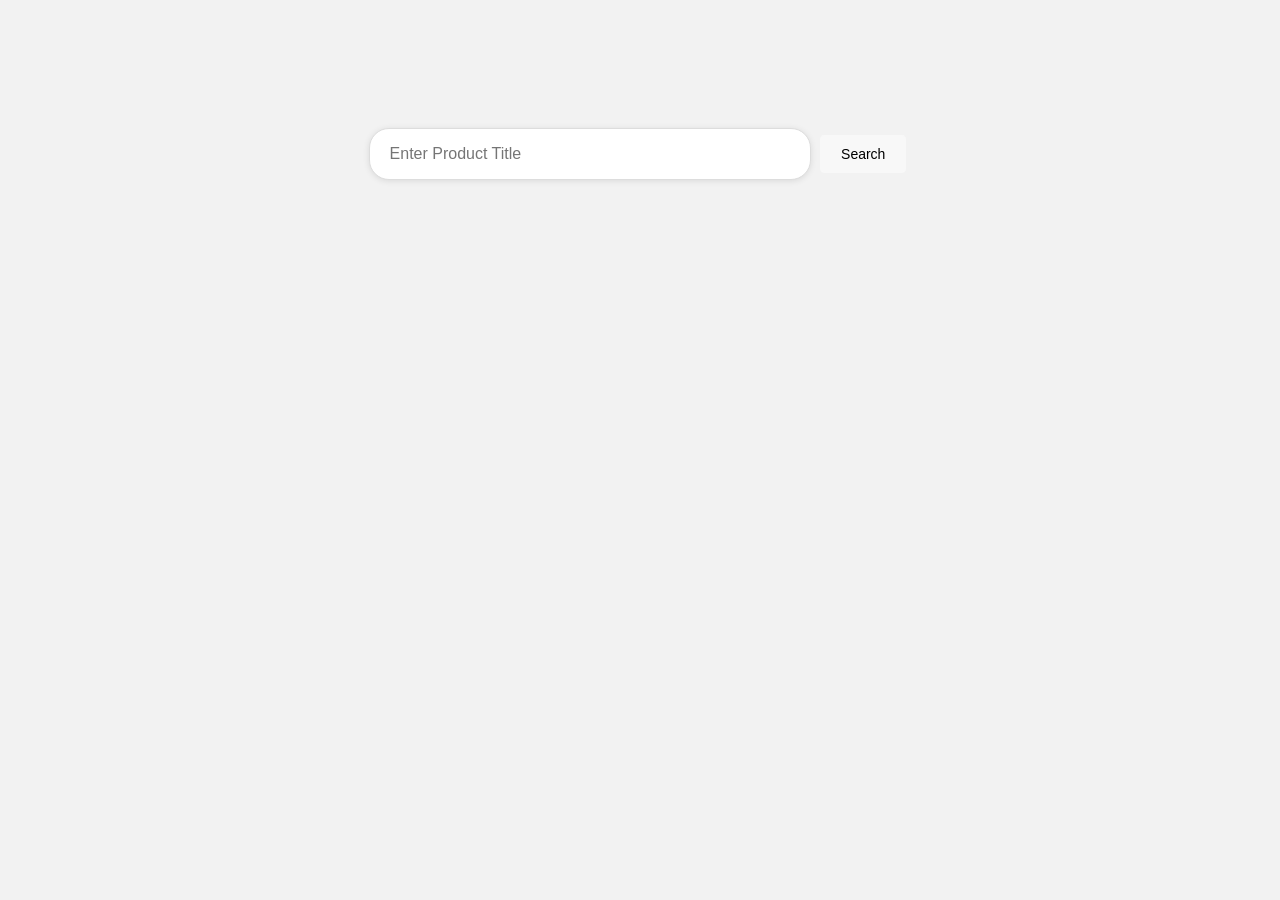
<file: index.html>
<!DOCTYPE html>
<html>
<head>
    <title>Product Search</title>
    <style>
        body {
            font-family: Arial, sans-serif;
            background-color: #f2f2f2;
            text-align: center;
            padding: 100px 0;
        }

        #searchForm {
            margin: 20px auto;
        }

        #productTitle {
            width: 400px;
            height: 30px;
            font-size: 16px;
            padding: 10px 20px;
            margin-bottom: 20px;
            border: 1px solid #ddd;
            border-radius: 20px;
            box-shadow: 0 1px 6px rgba(0, 0, 0, 0.1);
        }

        button {
            background-color: #f8f8f8;
            border: 1px solid #f8f8f8;
            border-radius: 4px;
            color: black;
            padding: 10px 20px;
            margin: 0 5px;
            font-size: 14px;
            cursor: pointer;
        }

        button:hover {
            border: 1px solid #c6c6c6;
        }

        #results {
            margin-top: 30px;
            text-align: left;
            display: inline-block;
        }
    </style>
</head>
<body>
<script src="search.js"></script>
<div id="searchForm">
    <input type="text" id="productTitle" placeholder="Enter Product Title">
    <button onclick="searchProduct()">Search</button>
</div>
<div id="results"></div>
<script>
    document.getElementById("productTitle").addEventListener("keydown", function(event) {
        if (event.key === "Enter") {
            event.preventDefault(); // Prevent the default action (form submission)
            searchProduct();        // Call the search function
        }
    });
</script>
</body>
</html>
</file>
